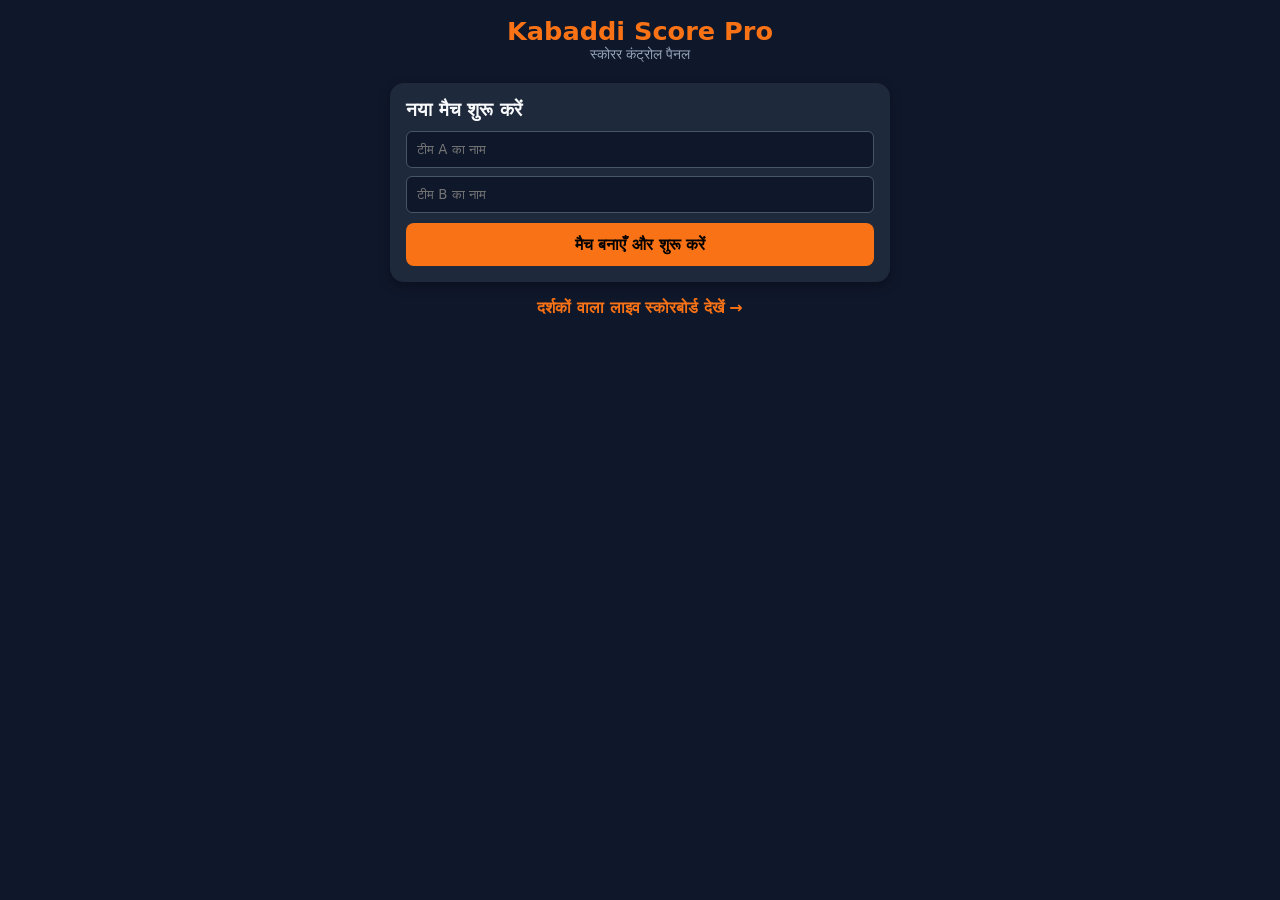
<file: public/scorer.html>
<!DOCTYPE html>
<html lang="hi">
<head>
  <meta charset="UTF-8">
  <meta name="viewport" content="width=device-width, initial-scale=1.0">
  <title>Scorer Control - Kabaddi Score Pro</title>
  <link rel="stylesheet" href="style.css">
  <link rel="manifest" href="manifest.json">
</head>
<body>
  <div class="container">
    <header>
      <h1>Kabaddi Score Pro</h1>
      <p style="color: var(--text-muted); font-size: 0.85rem;">स्कोरर कंट्रोल पैनल</p>
    </header>

    <!-- नया मैच बनाने का फॉर्म -->
    <div class="card" id="create-match-box">
      <h3 style="margin-bottom: 10px;">नया मैच शुरू करें</h3>
      <input type="text" id="teamA-input" placeholder="टीम A का नाम" style="width: 100%; padding: 10px; margin-bottom: 8px; border-radius: 6px; border: 1px solid #475569; background: #0f172a; color: white;">
      <input type="text" id="teamB-input" placeholder="टीम B का नाम" style="width: 100%; padding: 10px; margin-bottom: 10px; border-radius: 6px; border: 1px solid #475569; background: #0f172a; color: white;">
      <button class="btn-primary" style="width: 100%;" onclick="createMatch()">मैच बनाएँ और शुरू करें</button>
    </div>

    <!-- लाइव स्कोरिंग बोर्ड -->
    <div class="card" id="scoring-box" style="display: none;">
      <div style="display: flex; justify-content: space-between; align-items: center; margin-bottom: 12px;">
        <span class="badge badge-live">लाइव मैच</span>
        <span id="draid-badge" class="badge badge-draid" style="display: none;">DO-OR-DIE RAID</span>
      </div>

      <div class="scoreboard">
        <div class="team-box">
          <div class="team-name team-a-color" id="teamA-name">Team A</div>
          <div class="score-big" id="scoreA">0</div>
          <div class="players-active">मैट पर: <b id="activeA">7</b>/7</div>
        </div>
        <div class="vs">:</div>
        <div class="team-box">
          <div class="team-name team-b-color" id="teamB-name">Team B</div>
          <div class="score-big" id="scoreB">0</div>
          <div class="players-active">मैट पर: <b id="activeB">7</b>/7</div>
        </div>
      </div>

      <div style="text-align: center; margin: 16px 0; padding: 8px; background: #263349; border-radius: 8px;">
        रेडर टीम: <strong id="raidingTeamName" style="color: var(--accent);">Team A</strong>
      </div>

      <!-- रेड पॉइंट्स सेलेक्टर -->
      <label style="font-size: 0.85rem; color: var(--text-muted);">टच पॉइंट्स दर्ज करें:</label>
      <div class="raid-options">
        <button type="button" class="btn-touch active" onclick="setTouch(0)">0</button>
        <button type="button" class="btn-touch" onclick="setTouch(1)">1</button>
        <button type="button" class="btn-touch" onclick="setTouch(2)">2</button>
        <button type="button" class="btn-touch" onclick="setTouch(3)">3</button>
        <button type="button" class="btn-touch" onclick="setTouch(4)">4+</button>
      </div>

      <div class="bonus-toggle">
        <input type="checkbox" id="bonus-check">
        <label for="bonus-check">बोनस पॉइंट (+1) <span id="bonus-info" style="color: var(--text-muted); font-size: 0.75rem;">(डिफेंडर 6 या 7 होने पर ही मान्य)</span></label>
      </div>

      <div class="btn-grid">
        <button class="btn-success" onclick="submitAction('raid_points')">रेड पॉइंट जोड़ें</button>
        <button class="btn-danger" id="btn-tackle" onclick="submitAction('tackle')">टैकल आउट (+1)</button>
        <button onclick="submitAction('empty')">खाली रेड (Empty)</button>
        <button class="btn-undo" onclick="undoLastAction()">↩️ Undo पिछला एक्शन</button>
      </div>
    </div>

    <a href="index.html" class="nav-link">दर्शकों वाला लाइव स्कोरबोर्ड देखें &rarr;</a>
  </div>

  <script>
    let currentMatchId = null;
    let selectedTouch = 0;

    function setTouch(pts) {
      selectedTouch = pts;
      document.querySelectorAll('.btn-touch').forEach(b => b.classList.remove('active'));
      event.target.classList.add('active');
    }

    async function createMatch() {
      const team_a = document.getElementById('teamA-input').value.trim() || "Team A";
      const team_b = document.getElementById('teamB-input').value.trim() || "Team B";

      const res = await fetch('/api/matches', {
        method: 'POST',
        headers: { 'Content-Type': 'application/json' },
        body: JSON.stringify({ team_a, team_b })
      });
      const data = await res.json();
      if(data.match_id) {
        currentMatchId = data.match_id;
        document.getElementById('create-match-box').style.display = 'none';
        document.getElementById('scoring-box').style.display = 'block';
        loadMatchData();
      }
    }

    async function loadMatchData() {
      if (!currentMatchId) return;
      const res = await fetch('/api/matches');
      const matches = await res.json();
      const match = matches.find(m => m.id === currentMatchId);
      if (!match) return;

      document.getElementById('teamA-name').innerText = match.team_a;
      document.getElementById('teamB-name').innerText = match.team_b;
      document.getElementById('scoreA').innerText = match.score_a;
      document.getElementById('scoreB').innerText = match.score_b;
      document.getElementById('activeA').innerText = match.active_a;
      document.getElementById('activeB').innerText = match.active_b;

      const isA = match.raiding_team === 'A';
      document.getElementById('raidingTeamName').innerText = isA ? match.team_a : match.team_b;
      document.getElementById('draid-badge').style.display = match.is_draid ? 'inline-block' : 'none';

      // सुपर टैकल लेबल अपडेट
      const defenders = isA ? match.active_b : match.active_a;
      const btnTackle = document.getElementById('btn-tackle');
      if (defenders <= 3) {
        btnTackle.innerText = "सुपर टैकल (+2)";
        btnTackle.style.background = "#9333ea";
      } else {
        btnTackle.innerText = "टैकल आउट (+1)";
        btnTackle.style.background = "var(--danger)";
      }

      // बोनस चेकबॉक्स स्थिति
      const bonusCheck = document.getElementById('bonus-check');
      if (defenders < 6) {
        bonusCheck.checked = false;
        bonusCheck.disabled = true;
        document.getElementById('bonus-info').innerText = "(डिफेंडर कम हैं, बोनस बंद)";
      } else {
        bonusCheck.disabled = false;
        document.getElementById('bonus-info').innerText = "(6 या 7 डिफेंडर हैं, बोनस उपलब्ध)";
      }
    }

    async function submitAction(action) {
      if (!currentMatchId) return;
      const bonus = document.getElementById('bonus-check').checked;

      await fetch('/api/score', {
        method: 'POST',
        headers: { 'Content-Type': 'application/json' },
        body: JSON.stringify({
          match_id: currentMatchId,
          action: action,
          touch_points: selectedTouch,
          bonus: bonus
        })
      });

      // रीसेट सेलेक्शन
      setTouch(0);
      document.getElementById('bonus-check').checked = false;
      loadMatchData();
    }

    async function undoLastAction() {
      if (!currentMatchId) return;
      await fetch('/api/undo', {
        method: 'POST',
        headers: { 'Content-Type': 'application/json' },
        body: JSON.stringify({ match_id: currentMatchId })
      });
      loadMatchData();
    }
  </script>
</body>
</html>
</file>
<file: public/style.css>
:root {
  --bg: #0f172a;
  --card: #1e293b;
  --accent: #f97316;
  --team-a: #38bdf8;
  --team-b: #ec4899;
  --text: #f8fafc;
  --text-muted: #94a3b8;
  --danger: #ef4444;
  --success: #22c55e;
}

* { box-sizing: border-box; margin: 0; padding: 0; font-family: system-ui, -apple-system, sans-serif; }
body { background: var(--bg); color: var(--text); padding: 16px; display: flex; justify-content: center; }
.container { width: 100%; max-width: 500px; }

header { text-align: center; margin-bottom: 20px; }
header h1 { font-size: 1.6rem; color: var(--accent); }
.badge { display: inline-block; padding: 4px 10px; border-radius: 999px; font-size: 0.75rem; font-weight: 700; text-transform: uppercase; }
.badge-live { background: rgba(34, 197, 94, 0.2); color: var(--success); border: 1px solid var(--success); }
.badge-draid { background: rgba(239, 68, 68, 0.2); color: var(--danger); border: 1px solid var(--danger); animation: pulse 1s infinite alternate; }

.card { background: var(--card); border-radius: 14px; padding: 16px; margin-bottom: 16px; box-shadow: 0 4px 12px rgba(0,0,0,0.3); }

/* Scoreboard */
.scoreboard { display: flex; justify-content: space-between; align-items: center; text-align: center; }
.team-box { flex: 1; }
.team-name { font-size: 1.1rem; font-weight: 700; margin-bottom: 4px; }
.team-a-color { color: var(--team-a); }
.team-b-color { color: var(--team-b); }
.score-big { font-size: 3rem; font-weight: 900; line-height: 1; }
.vs { font-weight: bold; color: var(--text-muted); font-size: 1.2rem; }
.players-active { font-size: 0.8rem; color: var(--text-muted); margin-top: 6px; }

/* Scorer Action Buttons */
.btn-grid { display: grid; grid-template-columns: repeat(2, 1fr); gap: 10px; margin-top: 12px; }
button {
  background: #334155; color: white; border: none; padding: 12px; border-radius: 8px;
  font-size: 1rem; font-weight: 600; cursor: pointer; transition: 0.15s ease;
}
button:active { transform: scale(0.97); }
.btn-primary { background: var(--accent); color: #000; }
.btn-success { background: var(--success); }
.btn-danger { background: var(--danger); }
.btn-undo { background: #64748b; }

.raid-options { display: flex; gap: 8px; margin: 10px 0; }
.raid-options button { flex: 1; background: #263349; }
.raid-options button.active { background: var(--accent); color: black; }

.bonus-toggle { display: flex; align-items: center; gap: 8px; margin-top: 8px; font-size: 0.9rem; }
.bonus-toggle input { width: 18px; height: 18px; accent-color: var(--accent); }

.nav-link { display: block; text-align: center; color: var(--accent); text-decoration: none; margin-top: 12px; font-weight: 600; }

@keyframes pulse {
  from { opacity: 0.6; }
  to { opacity: 1; }
}
</file>
